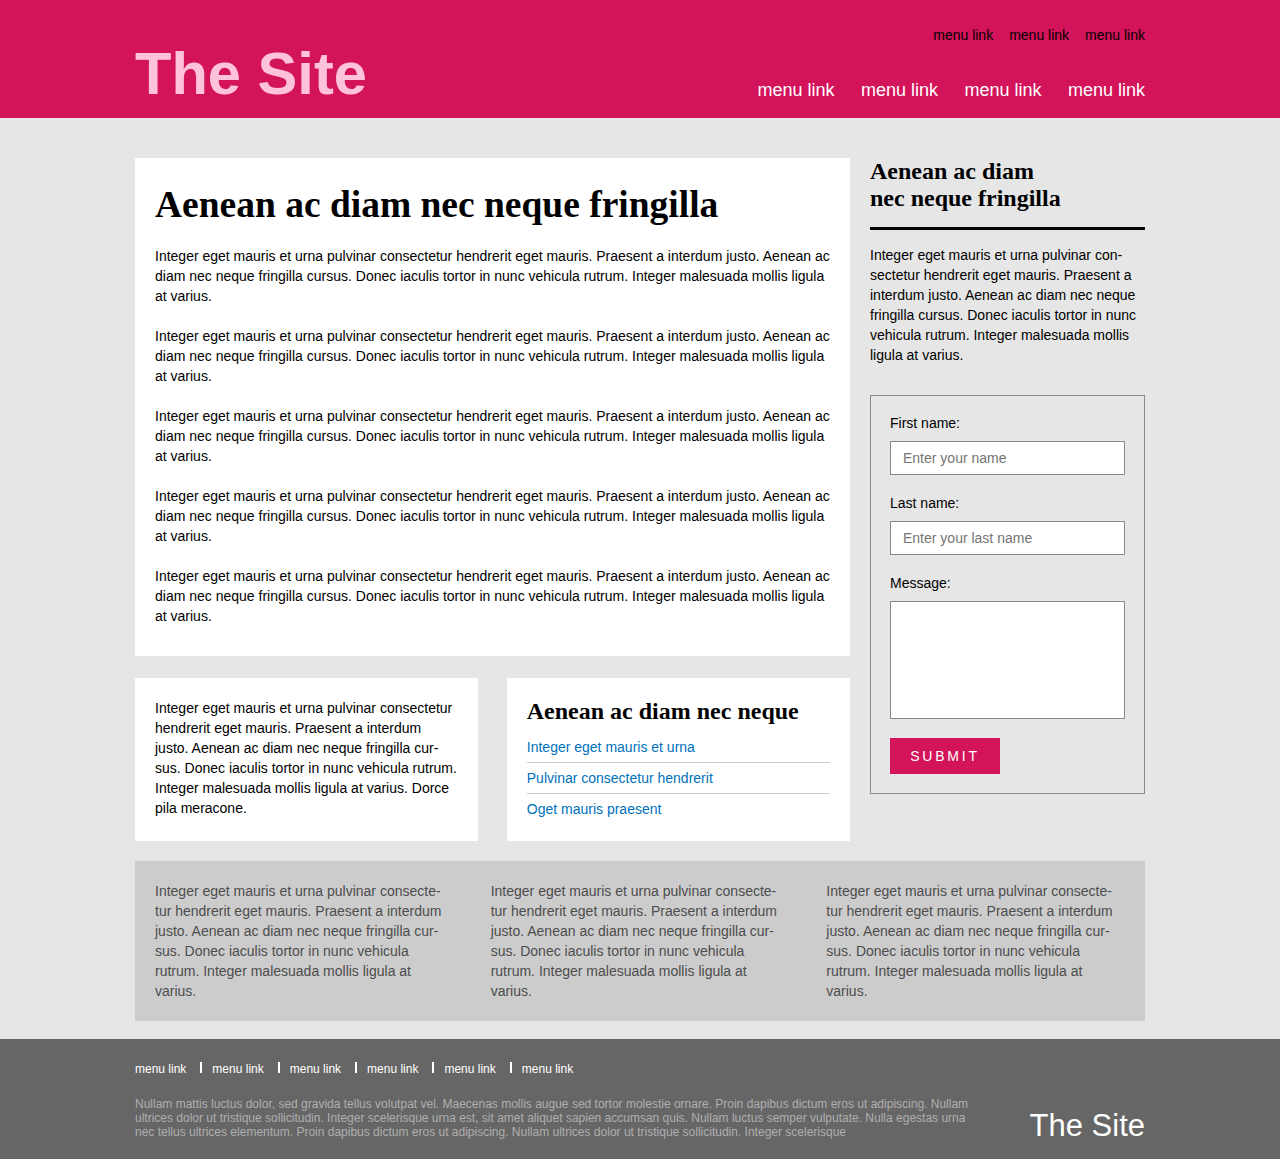
<file: index.html>
<!DOCTYPE html>
<html lang="en">
    <head>
        <!-- meta  -->
        <meta charset="utf-8">
        <meta name="viewport" content="width=device-width, initial-scale=1">
        <meta name="description" content="The best site in the world!">

        <!-- title -->
        <title>The Site</title>

        <!-- styles -->
        <link rel="stylesheet" type="text/css" href="css/style.css">
        <link rel="stylesheet" type="text/css" href="css/fonts.css">
    </head>

    <body>
       <header class="header">
           <div class="header_content">
               <h1 class="logo_text">The Site</h1>
               <div class="menu_container">
                    <nav class="top_menu">
                        <ul class="menu_list">
                            <li class="menu_list_items"><a href="#">menu link</a></li>
                            <li class="menu_list_items"><a href="#">menu link</a></li>
                            <li class="menu_list_items"><a href="#">menu link</a></li>
                        </ul>                     
                    </nav>
                    <nav class="bottom_menu">
                        <span id="burger_button" class="icon-menu"></span>
                        <ul class="menu_list" id="bottom_menu_list">
                            <li class="menu_list_items"><a href="#">menu link</a>
                                <div class="sub_menu_wrapper">
                                    <div class="triangle"></div>
                                    <ul class="sub_menu">
                                        <li class="sub_menu_items"><a href="#">integer eget mauris</a></li>
                                        <li class="sub_menu_items"><a href="#">pulvinar consectetur</a></li>
                                        <li class="sub_menu_items"><a href="#">oget mauris praesent</a></li>
                                        <li class="sub_menu_items"><a href="#">interdum justo</a></li>
                                        <li class="sub_menu_items"><a href="#">nec neque fringilla</a></li>                                        
                                    </ul>
                                </div>
                            </li>
                            <li class="menu_list_items"><a href="#">menu link</a></li>
                            <li class="menu_list_items"><a href="#">menu link</a></li>
                            <li class="menu_list_items"><a href="#">menu link</a></li>                                
                        </ul>                    
                    </nav>  
               </div>
           </div>
       </header>

       <div class="main_wrapper">
           <div class="main_content">
                <article class="main_article">
                    <h3 class="main_article_header">Aenean ac diam nec neque fringilla</h3>
                    <p class="main_article_p">Integer eget mauris et urna pulvinar consectetur hendrerit eget mauris. Praesent a interdum justo. Aenean ac diam nec neque fringilla cursus. Donec iaculis tortor in nunc vehicula rutrum. Integer malesuada mollis ligula at varius.</p>
                    <p class="main_article_p">Integer eget mauris et urna pulvinar consectetur hendrerit eget mauris. Praesent a interdum justo. Aenean ac diam nec neque fringilla cursus. Donec iaculis tortor in nunc vehicula rutrum. Integer malesuada mollis ligula at varius.</p>
                    <p class="main_article_p">Integer eget mauris et urna pulvinar consectetur hendrerit eget mauris. Praesent a interdum justo. Aenean ac diam nec neque fringilla cursus. Donec iaculis tortor in nunc vehicula rutrum. Integer malesuada mollis ligula at varius.</p>
                    <p class="main_article_p">Integer eget mauris et urna pulvinar consectetur hendrerit eget mauris. Praesent a interdum justo. Aenean ac diam nec neque fringilla cursus. Donec iaculis tortor in nunc vehicula rutrum. Integer malesuada mollis ligula at varius.</p>
                    <p class="main_article_p">Integer eget mauris et urna pulvinar consectetur hendrerit eget mauris. Praesent a interdum justo. Aenean ac diam nec neque fringilla cursus. Donec iaculis tortor in nunc vehicula rutrum. Integer malesuada mollis ligula at varius.</p>
                </article>
                <div class="article_group">
                    <article class="g_article">
                        <p class="g_article_p">Integer eget mauris et urna pulvinar consectetur hendrerit eget mauris. Praesent a interdum justo. Aenean ac diam nec neque fringilla cursus. Donec iaculis tortor in nunc vehicula rutrum. Integer malesuada mollis ligula at varius. Dorce pila meracone.</p>
                    </article>
                    <article class="g_article">
                        <h4 class="g_article_header">Aenean ac diam nec neque</h4>
                        <p class="g_article_p"><a href="#">Integer eget mauris et urna</a></p>
                        <div class="g_article_line"></div>
                        <p class="g_article_p"><a href="#">Pulvinar consectetur hendrerit</a></p>
                        <div class="g_article_line"></div>
                        <p class="g_article_p"><a href="#">Oget mauris praesent</a></p>
                    </article>
                </div>
            </div>
           <aside class="aside">
               <h4 class="aside_header">Aenean ac diam<br>nec neque fringilla</h4>
               <div class="aside_line"></div>
               <p class="aside_p">Integer eget mauris et urna pulvinar consectetur hendrerit eget mauris. Praesent a interdum justo. Aenean ac diam nec neque fringilla cursus. Donec iaculis tortor in nunc vehicula rutrum. Integer malesuada mollis ligula at varius.</p>
               <div class="form_wrapper">
                   <form class="form" onsubmit="return formValidation()">
                       <p class="form_text">First name:</p>
                       <input id="name" class="input_area" type="text" name="name" placeholder="Enter your name">
                       <p id="span_name" class="error_msg"></p>
                       <p class="form_text">Last name:</p>
                       <input id="last_name" class="input_area" type="text" name="last_name" placeholder="Enter your last name">
                       <p id="span_last_name" class="error_msg"></p>                       
                       <p class="form_text">Message:</p>
                       <textarea id="text_area" class="input_area text_area"></textarea>
                       <p id="span_message" class="error_msg"></p>                                              
                       <input id="input_button" class="input_button" type="submit" value="Submit">
                   </form>
               </div>
           </aside>
       </div>

       <div class="highlight_wrapper">
           <section class="highlight_inner">
               <article class="highlight_article">
                   <p class="highlight_text">Integer eget mauris et urna pulvinar consectetur hendrerit eget mauris. Praesent a interdum justo. Aenean ac diam nec neque fringilla cursus. Donec iaculis tortor in nunc vehicula rutrum. Integer malesuada mollis ligula at varius.</p>
               </article>
               <article class="highlight_article">
                   <p class="highlight_text">Integer eget mauris et urna pulvinar consectetur hendrerit eget mauris. Praesent a interdum justo. Aenean ac diam nec neque fringilla cursus. Donec iaculis tortor in nunc vehicula rutrum. Integer malesuada mollis ligula at varius.</p>
               </article>
               <article class="highlight_article">
                   <p class="highlight_text">Integer eget mauris et urna pulvinar consectetur hendrerit eget mauris. Praesent a interdum justo. Aenean ac diam nec neque fringilla cursus. Donec iaculis tortor in nunc vehicula rutrum. Integer malesuada mollis ligula at varius.</p>
               </article>
            </section>
       </div>

       <footer class="footer">
           <div class="footer_content_wrapper">
                <nav class="footer_nav">
                    <ul class="footer_menu_list">
                        <li class="footer_list_item"><a href="#">menu link</a></li>
                        <li class="footer_list_item"><a href="#">menu link</a></li>
                        <li class="footer_list_item"><a href="#">menu link</a></li>
                        <li class="footer_list_item"><a href="#">menu link</a></li>
                        <li class="footer_list_item"><a href="#">menu link</a></li>
                        <li class="footer_list_item"><a href="#">menu link</a></li>
                    </ul>
                </nav>
                <section class="footer_section">
                    <p class="footer_sec_p">Nullam mattis luctus dolor, sed gravida tellus volutpat vel. Maecenas mollis augue sed tortor molestie ornare. Proin dapibus dictum eros ut adipiscing. Nullam ultrices dolor ut tristique sollicitudin. Integer scelerisque urna est, sit amet aliquet sapien accumsan quis. Nullam luctus semper vulputate. Nulla egestas urna nec tellus ultrices elementum. Proin dapibus dictum eros ut adipiscing. Nullam ultrices dolor ut tristique sollicitudin. Integer scelerisque</p>
                    <h2 class="footer_sec_header">The Site</h2>
                </section>
            </div>
       </footer>

       <script src="scripts/main.js"></script>
       
    </body>
</html>
</file>
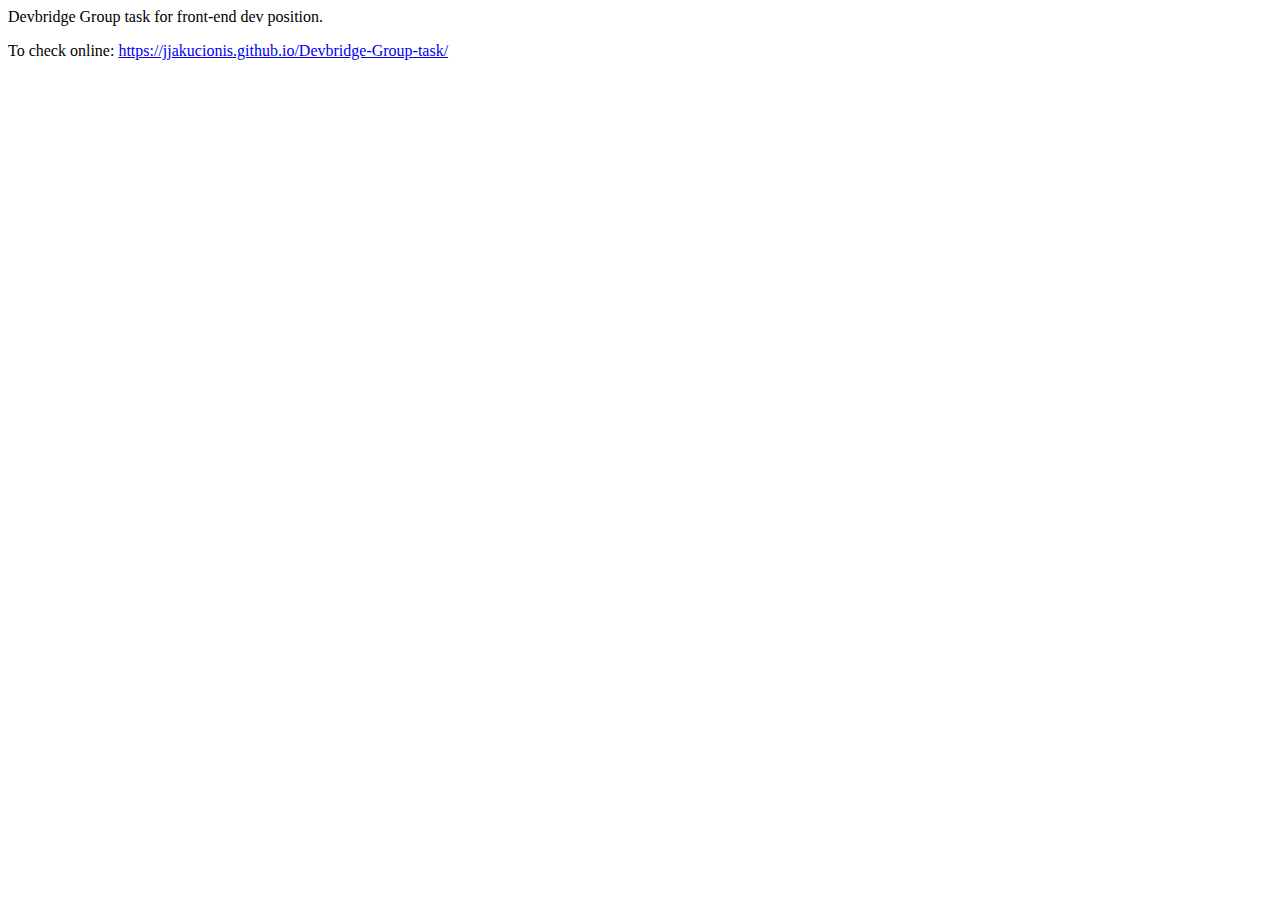
<file: README.html>
<html>
      <head>
        <meta charset="UTF-8">
        <title>README.md</title>
      </head>
      <body>
        <p>Devbridge Group task for front-end dev position.</p>
<p>To check online: <a href="https://jjakucionis.github.io/Devbridge-Group-task/">https://jjakucionis.github.io/Devbridge-Group-task/</a></p>

      </body>
    </html>
</file>
<file: css/style.css>
* {
  margin: 0;
  padding: 0; }

html, body {
  -webkit-box-sizing: border-box;
  box-sizing: border-box; }

html {
  height: 100%; }

body {
  background-color: #e6e6e6;
  padding-bottom: 118px;
  position: relative;
  min-height: 100%;
  min-width: 320px; }
  body .header {
    background-color: #d3135a;
    width: 100%;
    height: 118px;
    position: relative; }
    body .header .header_content {
      max-width: 1050px;
      width: 100%;
      height: calc(100% - 20px);
      margin: 0 auto;
      position: relative; }
      body .header .header_content .logo_text {
        font-family: "Trebuchet MS", sans-serif;
        font-weight: 700;
        line-height: 0.8;
        text-transform: capitalize;
        color: #ffc2dd;
        font-size: 59.63px;
        width: -webkit-max-content;
        width: -moz-max-content;
        width: max-content;
        position: absolute;
        bottom: 0;
        margin: 0px 0px 0px 20px;
        display: inline-block; }
      body .header .header_content .menu_container {
        position: absolute;
        margin: 0px 20px 0px 0px;
        height: 100%;
        right: 0;
        top: 0;
        width: 400px; }
        body .header .header_content .menu_container .top_menu {
          padding-top: 26px; }
          body .header .header_content .menu_container .top_menu .menu_list {
            position: relative;
            text-align: right; }
            body .header .header_content .menu_container .top_menu .menu_list .menu_list_items {
              display: inline-block; }
              body .header .header_content .menu_container .top_menu .menu_list .menu_list_items:not(:first-child) {
                margin-left: 12px; }
              body .header .header_content .menu_container .top_menu .menu_list .menu_list_items a {
                text-decoration: none;
                font-family: "Trebuchet MS", sans-serif;
                color: #000;
                font-size: 14px; }
                body .header .header_content .menu_container .top_menu .menu_list .menu_list_items a:hover {
                  color: #333; }
        body .header .header_content .menu_container .bottom_menu {
          font-family: "Trebuchet MS", sans-serif;
          height: auto;
          position: absolute;
          width: -webkit-max-content;
          width: -moz-max-content;
          width: max-content;
          bottom: 0px;
          right: 0px;
          line-height: 0.8; }
          body .header .header_content .menu_container .bottom_menu .icon-menu {
            display: none; }
          body .header .header_content .menu_container .bottom_menu .menu_list {
            bottom: 0px;
            right: 0px; }
            body .header .header_content .menu_container .bottom_menu .menu_list .menu_list_items {
              display: inline-block; }
              body .header .header_content .menu_container .bottom_menu .menu_list .menu_list_items:hover > .sub_menu_wrapper {
                display: block; }
              body .header .header_content .menu_container .bottom_menu .menu_list .menu_list_items:not(:first-child) {
                margin-left: 22px; }
              body .header .header_content .menu_container .bottom_menu .menu_list .menu_list_items a {
                text-decoration: none;
                font-family: "Trebuchet MS", sans-serif;
                font-size: 18px;
                color: #fff; }
                body .header .header_content .menu_container .bottom_menu .menu_list .menu_list_items a:hover {
                  color: #333; }
              body .header .header_content .menu_container .bottom_menu .menu_list .menu_list_items .sub_menu_wrapper {
                position: absolute;
                overflow: hidden;
                padding-top: 5px;
                left: -38px;
                display: none; }
                body .header .header_content .menu_container .bottom_menu .menu_list .menu_list_items .sub_menu_wrapper .triangle {
                  width: 0;
                  height: 0;
                  border-left: 15px solid transparent;
                  border-right: 15px solid transparent;
                  border-bottom: 15px solid #4d4d4d;
                  z-index: 500;
                  top: -15px;
                  z-index: 55;
                  -webkit-transform: translateX(59px);
                  -ms-transform: translateX(59px);
                  transform: translateX(59px); }
                body .header .header_content .menu_container .bottom_menu .menu_list .menu_list_items .sub_menu_wrapper .sub_menu {
                  position: relative;
                  z-index: 100; }
                  body .header .header_content .menu_container .bottom_menu .menu_list .menu_list_items .sub_menu_wrapper .sub_menu .sub_menu_items {
                    display: block;
                    width: 150px;
                    background-color: #4d4d4d; }
                    body .header .header_content .menu_container .bottom_menu .menu_list .menu_list_items .sub_menu_wrapper .sub_menu .sub_menu_items:hover {
                      background-color: #666; }
                      body .header .header_content .menu_container .bottom_menu .menu_list .menu_list_items .sub_menu_wrapper .sub_menu .sub_menu_items:hover a {
                        color: #fff; }
                    body .header .header_content .menu_container .bottom_menu .menu_list .menu_list_items .sub_menu_wrapper .sub_menu .sub_menu_items a {
                      font-family: sans-serif;
                      font-size: 12px;
                      line-height: 28px;
                      display: block;
                      padding: 2px 9px; }
                      body .header .header_content .menu_container .bottom_menu .menu_list .menu_list_items .sub_menu_wrapper .sub_menu .sub_menu_items a:first-letter {
                        text-transform: capitalize; }
          body .header .header_content .menu_container .bottom_menu .responsive_menu_list {
            display: block;
            position: absolute;
            background-color: #000;
            z-index: 1000;
            right: 0px;
            width: 200px; }
            body .header .header_content .menu_container .bottom_menu .responsive_menu_list .menu_list_items {
              display: block; }
              body .header .header_content .menu_container .bottom_menu .responsive_menu_list .menu_list_items:not(:first-child) {
                padding: 20px; }
              body .header .header_content .menu_container .bottom_menu .responsive_menu_list .menu_list_items:first-child {
                padding-top: 20px;
                padding-left: 20px; }
              body .header .header_content .menu_container .bottom_menu .responsive_menu_list .menu_list_items a {
                text-decoration: none;
                font-family: "Trebuchet MS", sans-serif;
                font-size: 18px;
                color: #fff; }
                body .header .header_content .menu_container .bottom_menu .responsive_menu_list .menu_list_items a:hover {
                  color: #333; }
              body .header .header_content .menu_container .bottom_menu .responsive_menu_list .menu_list_items .sub_menu_wrapper {
                padding-top: 5px; }
                body .header .header_content .menu_container .bottom_menu .responsive_menu_list .menu_list_items .sub_menu_wrapper .sub_menu {
                  position: relative;
                  z-index: 100; }
                  body .header .header_content .menu_container .bottom_menu .responsive_menu_list .menu_list_items .sub_menu_wrapper .sub_menu .sub_menu_items {
                    display: block;
                    width: 150px; }
                    body .header .header_content .menu_container .bottom_menu .responsive_menu_list .menu_list_items .sub_menu_wrapper .sub_menu .sub_menu_items a {
                      font-family: sans-serif;
                      font-size: 12px;
                      line-height: 28px;
                      display: block;
                      padding: 2px 15px; }
                      body .header .header_content .menu_container .bottom_menu .responsive_menu_list .menu_list_items .sub_menu_wrapper .sub_menu .sub_menu_items a:hover {
                        color: #333; }
  body .main_wrapper {
    max-width: 1050px;
    height: auto;
    margin: 40px auto 20px;
    position: relative;
    font-size: 0px; }
    body .main_wrapper .main_content {
      display: inline-block;
      width: 70%; }
      body .main_wrapper .main_content .main_article {
        height: auto;
        background-color: #fff;
        margin-left: 20px; }
        body .main_wrapper .main_content .main_article .main_article_header {
          color: #000;
          font-family: "Times New Roman", serif;
          font-size: 37.49px;
          font-weight: 600;
          padding: 25px 20px 20px 20px; }
          body .main_wrapper .main_content .main_article .main_article_header:first-letter {
            text-transform: capitalize; }
        body .main_wrapper .main_content .main_article .main_article_p {
          color: #000;
          font-family: "Trebuchet MS", sans-serif;
          font-size: 14px;
          font-weight: 500;
          line-height: 20px;
          padding: 0px 20px 20px 20px;
          -webkit-hyphens: auto;
          -ms-hyphens: auto;
          hyphens: auto; }
          body .main_wrapper .main_content .main_article .main_article_p:last-child {
            padding-bottom: 30px; }
      body .main_wrapper .main_content .article_group {
        margin-top: 22px;
        margin-left: 20px; }
        body .main_wrapper .main_content .article_group .g_article {
          width: 48%;
          display: inline-block;
          min-height: 123px;
          vertical-align: top;
          background-color: #fff;
          padding: 20px 0px 20px 0px; }
          body .main_wrapper .main_content .article_group .g_article:first-child {
            margin: 0px 4% 0px 0px; }
          body .main_wrapper .main_content .article_group .g_article > p, body .main_wrapper .main_content .article_group .g_article h4 {
            padding-left: 20px;
            padding-right: 20px; }
          body .main_wrapper .main_content .article_group .g_article .g_article_header {
            font-family: "Times New Roman", serif;
            font-size: 24px;
            line-height: 27px;
            font-weight: 600;
            color: #000;
            padding-bottom: 12px; }
          body .main_wrapper .main_content .article_group .g_article .g_article_p {
            font-family: "Trebuchet MS", sans-serif;
            font-weight: 300;
            font-size: 14px;
            line-height: 20px;
            -webkit-hyphens: auto;
            -ms-hyphens: auto;
            hyphens: auto; }
            body .main_wrapper .main_content .article_group .g_article .g_article_p a[href] {
              text-decoration: none;
              color: #0071bc; }
              body .main_wrapper .main_content .article_group .g_article .g_article_p a[href]:hover {
                color: #2aa5f1; }
          body .main_wrapper .main_content .article_group .g_article .g_article_line {
            background-color: #ccc;
            height: 1px;
            width: auto;
            margin: 5px 20px 5px 20px; }
    body .main_wrapper .aside {
      width: calc(30% - 20px);
      height: auto;
      display: inline-block;
      padding-left: 20px;
      vertical-align: top; }
      body .main_wrapper .aside .aside_header {
        font-family: "Times New Roman", serif;
        font-size: 24px;
        font-weight: 600;
        color: #000;
        margin-right: 20px; }
      body .main_wrapper .aside .aside_line {
        width: calc(100% - 20px);
        height: 3px;
        background-color: #000;
        margin: 15px 0px 15px 0px; }
      body .main_wrapper .aside .aside_p {
        font-family: "Trebuchet MS", sans-serif;
        font-weight: 300;
        font-size: 14px;
        line-height: 20px;
        margin-right: 20px;
        -webkit-hyphens: auto;
        -ms-hyphens: auto;
        hyphens: auto; }
      body .main_wrapper .aside .form {
        border: 1px solid #898989;
        margin-top: 30px;
        margin-right: 20px;
        padding: 19px; }
        body .main_wrapper .aside .form .form_text {
          font-size: 14px;
          font-family: "Trebuchet MS", sans-serif;
          font-weight: 300;
          margin-bottom: 10px; }
          body .main_wrapper .aside .form .form_text:not(:first-child) {
            margin-top: 20px; }
        body .main_wrapper .aside .form .input_area {
          width: calc(100% - 26px);
          border: 1px solid #898989;
          padding: 8px 12px 8px 12px;
          font-size: 14px;
          resize: none; }
        body .main_wrapper .aside .form .text_area {
          min-height: 100px; }
        body .main_wrapper .aside .form .input_button {
          width: 110px;
          height: 36px;
          background-color: #d3135a;
          color: #fff;
          text-transform: uppercase;
          font-family: "Trebuchet MS", sans-serif;
          font-size: 14px;
          font-weight: 300;
          letter-spacing: 0.2em;
          border: none;
          margin: 19px 0px 0px 0px;
          cursor: pointer;
          -webkit-appearance: none; }
          body .main_wrapper .aside .form .input_button:hover {
            background-color: #e11460; }
        body .main_wrapper .aside .form .error_msg {
          font-family: "Trebuchet MS", sans-serif;
          font-size: 14px;
          background-color: #f10707;
          color: #fff;
          text-align: center;
          width: 100%; }
  body .highlight_wrapper {
    max-width: 1010px;
    height: auto;
    margin: 0px auto 20px;
    position: relative;
    font-size: 0px; }
    body .highlight_wrapper .highlight_inner {
      background-color: #ccc; }
      body .highlight_wrapper .highlight_inner .highlight_article {
        display: inline-block;
        width: calc(100% / 3 - 1px); }
        body .highlight_wrapper .highlight_inner .highlight_article > p {
          font-family: "Trebuchet MS", sans-serif;
          font-size: 14px;
          line-height: 20px;
          font-weight: 300;
          color: #4d4d4d;
          padding: 20px;
          -webkit-hyphens: auto;
          -ms-hyphens: auto;
          hyphens: auto; }
  body .footer {
    height: auto;
    background-color: #666;
    position: absolute;
    bottom: 0;
    width: 100%; }
    body .footer .footer_content_wrapper {
      height: 100%;
      max-width: 1050px;
      position: relative;
      margin: 0 auto; }
      body .footer .footer_content_wrapper .footer_nav {
        height: 50%; }
        body .footer .footer_content_wrapper .footer_nav .footer_menu_list {
          padding: 20px; }
          body .footer .footer_content_wrapper .footer_nav .footer_menu_list .footer_list_item {
            display: inline-block;
            line-height: 0.7; }
            body .footer .footer_content_wrapper .footer_nav .footer_menu_list .footer_list_item:not(:first-child) {
              border-left: 2px solid #fff;
              padding-left: 10px; }
            body .footer .footer_content_wrapper .footer_nav .footer_menu_list .footer_list_item:not(:last-child) {
              padding-right: 10px; }
            body .footer .footer_content_wrapper .footer_nav .footer_menu_list .footer_list_item > a {
              color: #fff;
              text-decoration: none;
              font-family: "Trebuchet MS", sans-serif;
              font-size: 12px; }
              body .footer .footer_content_wrapper .footer_nav .footer_menu_list .footer_list_item > a:hover {
                color: #333; }
      body .footer .footer_content_wrapper .footer_section {
        height: 50%;
        position: relative;
        font-size: 0px;
        width: calc(100% - 40px);
        margin: 0 auto; }
        body .footer .footer_content_wrapper .footer_section .footer_sec_p {
          font-family: "Trebuchet MS", sans-serif;
          font-size: 12px;
          margin-bottom: 20px;
          color: #afafaf;
          width: 83%;
          display: inline-block;
          -webkit-hyphens: auto;
          -ms-hyphens: auto;
          hyphens: auto; }
        body .footer .footer_content_wrapper .footer_section .footer_sec_header {
          width: 17%;
          display: inline-block;
          bottom: 20px;
          font-family: "Trebuchet MS", sans-serif;
          color: #fff;
          font-size: 31px;
          font-weight: 300;
          line-height: 1;
          text-align: right; }

@media screen and (max-width: 994px) {
  body {
    padding-bottom: 134px; } }

@media screen and (max-width: 989px) {
  body {
    padding-bottom: 148px; }
    body .footer .footer_content_wrapper .footer_section .footer_sec_p {
      width: 80%; }
    body .footer .footer_content_wrapper .footer_section .footer_sec_header {
      width: 20%; } }

@media screen and (max-width: 965px) {
  body .main_wrapper .main_content .article_group .g_article {
    min-height: 168px; } }

@media screen and (max-width: 768px) {
  body .main_wrapper .main_content {
    display: block;
    width: 90%;
    margin: 0 auto; }
    body .main_wrapper .main_content .main_article {
      margin-left: 0; }
    body .main_wrapper .main_content .article_group {
      margin-left: 0; }
      body .main_wrapper .main_content .article_group .g_article {
        min-height: 150px; }
  body .main_wrapper .aside {
    width: 90%;
    margin: 0 auto;
    display: block;
    padding-left: 0;
    padding-top: 40px; }
    body .main_wrapper .aside .aside_header {
      margin-right: 0px; }
    body .main_wrapper .aside .aside_line {
      width: 100%;
      padding-right: 0px; }
    body .main_wrapper .aside .aside_p {
      margin-right: 0px; }
  body .footer .footer_content_wrapper .footer_section .footer_sec_p {
    width: 75%; }
  body .footer .footer_content_wrapper .footer_section .footer_sec_header {
    width: 25%; } }

@media screen and (max-width: 730px) {
  body .header {
    background-color: #d3135a;
    width: 100%;
    height: 118px;
    position: relative; }
    body .header .header_content {
      max-width: 1050px;
      width: 100%;
      height: calc(100% - 20px);
      margin: 0 auto;
      position: relative; }
      body .header .header_content .logo_text {
        font-family: "Trebuchet MS", sans-serif;
        font-weight: 700;
        line-height: 0.8;
        text-transform: capitalize;
        color: #ffc2dd;
        font-size: 59.63px;
        width: -webkit-max-content;
        width: -moz-max-content;
        width: max-content;
        position: absolute;
        bottom: 0;
        margin: 0px 0px 0px 20px;
        display: inline-block; }
      body .header .header_content .menu_container {
        position: absolute;
        margin: 0px 20px 0px 0px;
        height: 100%;
        right: 0;
        top: 0; }
        body .header .header_content .menu_container .top_menu {
          padding-top: 26px; }
          body .header .header_content .menu_container .top_menu .menu_list {
            position: relative;
            text-align: right; }
            body .header .header_content .menu_container .top_menu .menu_list .menu_list_items {
              display: inline-block; }
              body .header .header_content .menu_container .top_menu .menu_list .menu_list_items:not(:first-child) {
                margin-left: 12px; }
              body .header .header_content .menu_container .top_menu .menu_list .menu_list_items a {
                text-decoration: none;
                font-family: "Trebuchet MS", sans-serif;
                color: #000;
                font-size: 14px; }
                body .header .header_content .menu_container .top_menu .menu_list .menu_list_items a:hover {
                  color: #333; }
        body .header .header_content .menu_container .bottom_menu {
          font-family: "Trebuchet MS", sans-serif;
          height: auto;
          position: absolute;
          width: -webkit-max-content;
          width: -moz-max-content;
          width: max-content;
          bottom: 0px;
          right: 0px;
          line-height: 0.8; }
          body .header .header_content .menu_container .bottom_menu .icon-menu {
            color: #fff;
            font-size: 30px;
            display: block; }
          body .header .header_content .menu_container .bottom_menu .menu_list {
            display: none;
            bottom: 0px;
            right: 0px; }
            body .header .header_content .menu_container .bottom_menu .menu_list .menu_list_items {
              display: inline-block; }
              body .header .header_content .menu_container .bottom_menu .menu_list .menu_list_items:hover > .sub_menu_wrapper {
                display: block; }
              body .header .header_content .menu_container .bottom_menu .menu_list .menu_list_items:not(:first-child) {
                margin-left: 22px; }
              body .header .header_content .menu_container .bottom_menu .menu_list .menu_list_items a {
                text-decoration: none;
                font-family: "Trebuchet MS", sans-serif;
                font-size: 18px;
                color: #fff; }
                body .header .header_content .menu_container .bottom_menu .menu_list .menu_list_items a:hover {
                  color: #333; }
              body .header .header_content .menu_container .bottom_menu .menu_list .menu_list_items .sub_menu_wrapper {
                position: absolute;
                overflow: hidden;
                padding-top: 5px;
                left: -38px;
                display: none; }
                body .header .header_content .menu_container .bottom_menu .menu_list .menu_list_items .sub_menu_wrapper .triangle {
                  width: 0;
                  height: 0;
                  border-left: 15px solid transparent;
                  border-right: 15px solid transparent;
                  border-bottom: 15px solid #4d4d4d;
                  z-index: 500;
                  top: -15px;
                  z-index: 55;
                  -webkit-transform: translateX(59px);
                  -ms-transform: translateX(59px);
                  transform: translateX(59px); }
                body .header .header_content .menu_container .bottom_menu .menu_list .menu_list_items .sub_menu_wrapper .sub_menu {
                  position: relative;
                  z-index: 100; }
                  body .header .header_content .menu_container .bottom_menu .menu_list .menu_list_items .sub_menu_wrapper .sub_menu .sub_menu_items {
                    display: block;
                    width: 150px;
                    background-color: #4d4d4d; }
                    body .header .header_content .menu_container .bottom_menu .menu_list .menu_list_items .sub_menu_wrapper .sub_menu .sub_menu_items:hover {
                      background-color: #666; }
                      body .header .header_content .menu_container .bottom_menu .menu_list .menu_list_items .sub_menu_wrapper .sub_menu .sub_menu_items:hover a {
                        color: #fff; }
                    body .header .header_content .menu_container .bottom_menu .menu_list .menu_list_items .sub_menu_wrapper .sub_menu .sub_menu_items a {
                      font-family: sans-serif;
                      font-size: 12px;
                      line-height: 28px;
                      display: block;
                      padding: 2px 9px; }
                      body .header .header_content .menu_container .bottom_menu .menu_list .menu_list_items .sub_menu_wrapper .sub_menu .sub_menu_items a:first-letter {
                        text-transform: capitalize; } }

@media screen and (max-width: 707px) {
  body {
    padding-bottom: 162px; } }

@media screen and (max-width: 592px) {
  body {
    padding-bottom: 176px; }
    body .main_wrapper .main_content .article_group {
      margin-top: 22px; }
      body .main_wrapper .main_content .article_group .g_article {
        width: 100%;
        display: block;
        min-height: 123px;
        vertical-align: top;
        background-color: #fff;
        padding: 20px 0px 20px 0px; }
        body .main_wrapper .main_content .article_group .g_article:first-child {
          margin-bottom: 20px; }
        body .main_wrapper .main_content .article_group .g_article > p, body .main_wrapper .main_content .article_group .g_article h4 {
          padding-left: 20px;
          padding-right: 20px; } }

@media screen and (max-width: 518px) {
  body {
    padding-bottom: 204px; }
    body .highlight_wrapper .highlight_inner .highlight_article {
      display: block;
      width: 90%;
      margin: 0 auto; }
    body .footer .footer_content_wrapper .footer_section .footer_sec_p {
      width: 65%; }
    body .footer .footer_content_wrapper .footer_section .footer_sec_header {
      width: 35%; } }

@media screen and (max-width: 486px) {
  body {
    padding-bottom: 222px; }
    body .header .header_content .logo_text {
      font-size: 40px; }
    body .footer .footer_content_wrapper .footer_section .footer_sec_p {
      width: 100%;
      display: block; }
    body .footer .footer_content_wrapper .footer_section .footer_sec_header {
      width: 100%;
      display: block;
      margin-bottom: 20px;
      font-size: 25px; } }

@media screen and (max-width: 454px) {
  body {
    padding-bottom: 239px; } }

@media screen and (max-width: 399px) {
  body {
    padding-bottom: 253px; } }

@media screen and (max-width: 356px) {
  body {
    padding-bottom: 267px; } }

@media screen and (max-width: 320px) {
  body {
    padding-bottom: 281px; } }
</file>
<file: css/fonts.css>
@font-face {
  font-family: 'icomoon';
  src:  url('../fonts/icomoon.eot?xm1yac');
  src:  url('../fonts/icomoon.eot?xm1yac#iefix') format('embedded-opentype'),
    url('../fonts/icomoon.ttf?xm1yac') format('truetype'),
    url('../fonts/icomoon.woff?xm1yac') format('woff'),
    url('../fonts/icomoon.svg?xm1yac#icomoon') format('svg');
  font-weight: normal;
  font-style: normal;
}

[class^="icon-"], [class*=" icon-"] {
  /* use !important to prevent issues with browser extensions that change fonts */
  font-family: 'icomoon' !important;
  speak: none;
  font-style: normal;
  font-weight: normal;
  font-variant: normal;
  text-transform: none;
  line-height: 1;

  /* Better Font Rendering =========== */
  -webkit-font-smoothing: antialiased;
  -moz-osx-font-smoothing: grayscale;
}

.icon-menu:before {
  content: "\e9bd";
}
</file>
